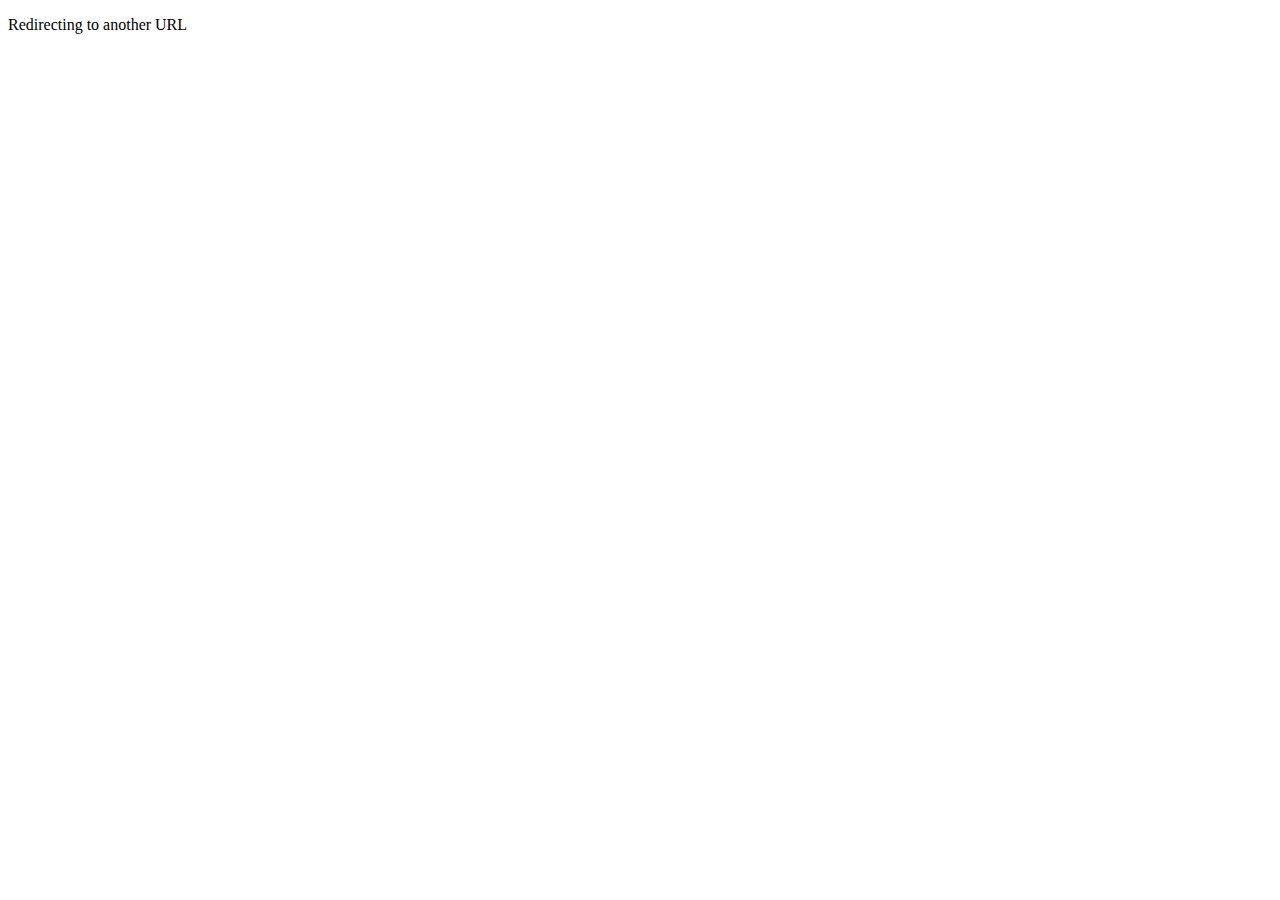
<file: index.html>
<!DOCTYPE html>
<html>
   <head>
      <title>HTML Meta Tag</title>
      <meta http-equiv = "refresh" content = "1; url = https://ayeshchamodye.github.io/alphatest/alpha%20corders%20ofc%20collection/html/index.html" />
   </head>
   <body>
      <p>Redirecting to another URL</p>
   </body>
</html>
</file>
